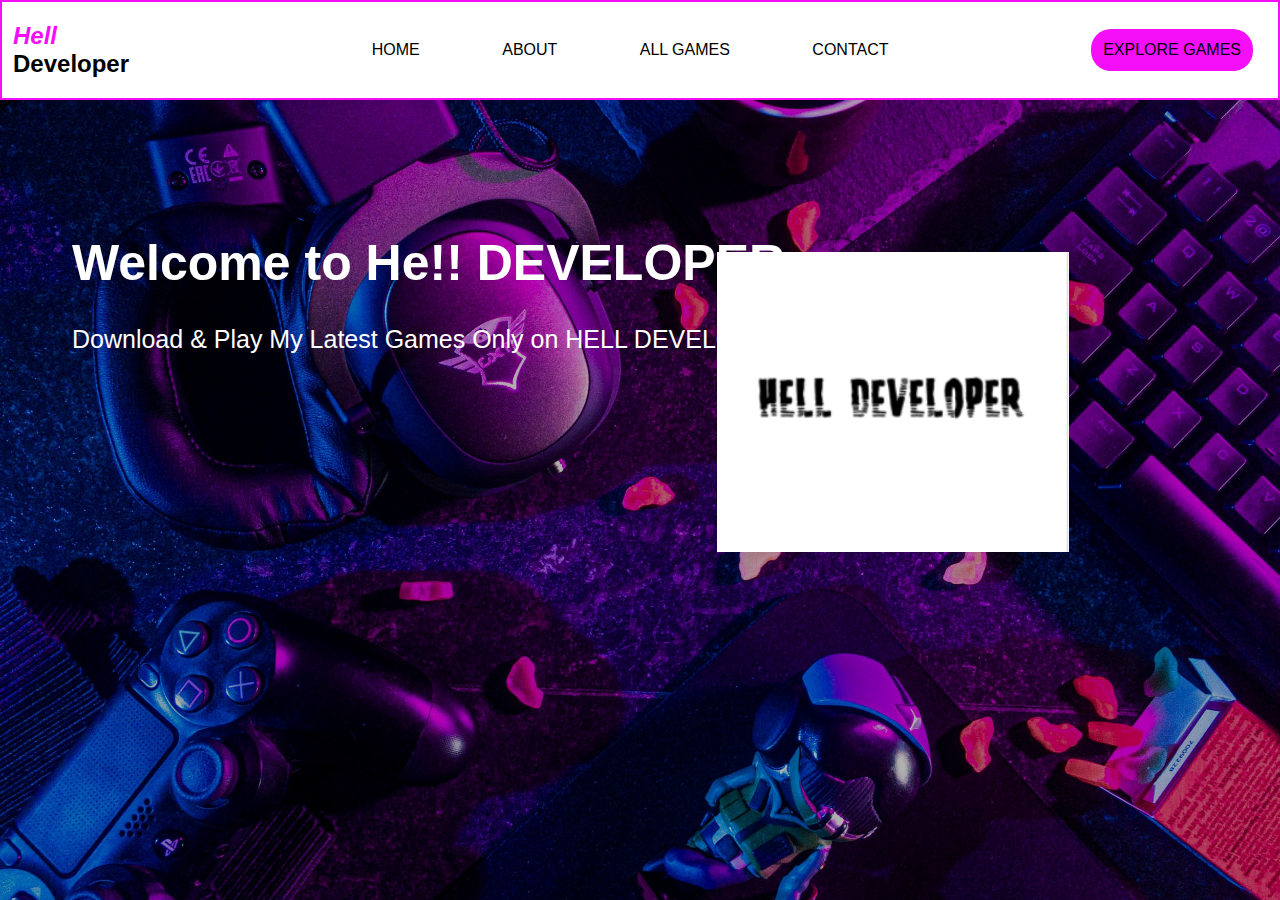
<file: index.html>
<!DOCTYPE html>
<html lang="en">
<head>
    <meta charset="UTF-8">
    <meta http-equiv="X-UA-Compatible" content="IE=edge">
    <meta name="viewport" content="width=device-width, initial-scale=1.0">
    <title>Gaming Website</title>
    <link rel="stylesheet" href="style.css">
</head>
<body>
    <nav>
        <h2><span>Hell <br> </span>Developer</h2>
        <ul>
            <li><a href="file:///E:/Gaming%20Website/index.html">HOME</a></li>
            <li><a href="file:///E:/Gaming%20Website/index%20(3).html">ABOUT</a></li>
            <li><a href="https://atharavmhaske.github.io/Download/">ALL GAMES</a></li>
            <li><a href="file:///E:/Gaming%20Website/index%20(5).html">CONTACT</a></li>
            
        </ul>

        <a class="btn" href="#">EXPLORE GAMES</a>
    </nav>
    <div class="content">
        <h1 style = "font-size:50px;">Welcome to He!! DEVELOPER</h1>
        <p>Download & Play My Latest Games Only on HELL DEVELOPER</p>
    </div>


    <div class="card">
        <img src="Hell Developer.png" >
    </div>

    
</body>
</html>
</file>
<file: style.css>
body{
    font-family: Arial, Helvetica, sans-serif;
    background: rgba(0,0,0,0.3) url('gaming.jpg');
    background-blend-mode: darken;
    background-size: cover;
}

nav{
    box-sizing: border-box;
    border: 2px solid rgb(245, 15, 249);
    background-color: #fff;
    position: fixed;
    display: flex;
    top: 0;
    left: 0;
    width: 100%;
    align-items: center;
}

nav h2{
    margin-left: 11px;
    cursor: pointer;
    color: #000;
}

nav h2 span{
    font-style: italic;
    color: rgb(245, 15, 249);
}

nav ul{
    flex: 1;
    text-align: center;
}

nav ul li{
    display: inline-block;
    margin: 10px 20px;
    padding: 4px;
}

nav ul li a{
    padding: 15px;
    text-decoration: none;
    color: #000;
    transition: 2s;

}

nav ul li a:hover{
    box-shadow: 0 5px 20px rgb(245, 15, 249) inset, 0 5px 20px rgb(245, 15, 249) inset,
    0 5px 20px rgb(245, 15, 249) inset,0 5px 20px rgb(245, 15, 249) inset;
}

nav .btn{
    color: #000;
    text-decoration: none;
    margin-right: 25px;
    padding: 10px;
    box-sizing: border-box;
    border-radius: 20px;
    padding: 12px;
    background-color: rgb(245, 15, 249);   
}

.content{
    position: absolute;
    margin-top: 15%;
    margin-left: 5%;
    color: #fff;
    font-size: 30px;
}

.content p{
    font-size: 25px;
}

.play{
    position: absolute;
    margin-left: 16%;
    margin-top: 31%;
    font-size: 25px;
}

.play a{
    text-decoration: none;
    color: #fff;
    background-color: rgb(245, 15, 249);
    padding: 10px;
    border: 2px solid #000;
}

.card{
    position: absolute;
    left: 56%;
    top: 28%;
    background-color: #fff;
    width: 300px;
    height: 300px;
    border-radius: 15px;
    filter: grayscale(100%);
}

.card img{
    object-fit: cover;
    height: 100%;
}

.card:hover{
    background-color: rgb(245, 15, 249);
    filter: grayscale(0);
}

.card:hover.card img{
    cursor: pointer;
    transition: all 0.5s ease-in-out;
    transform: scale(1.4);
}
</file>
